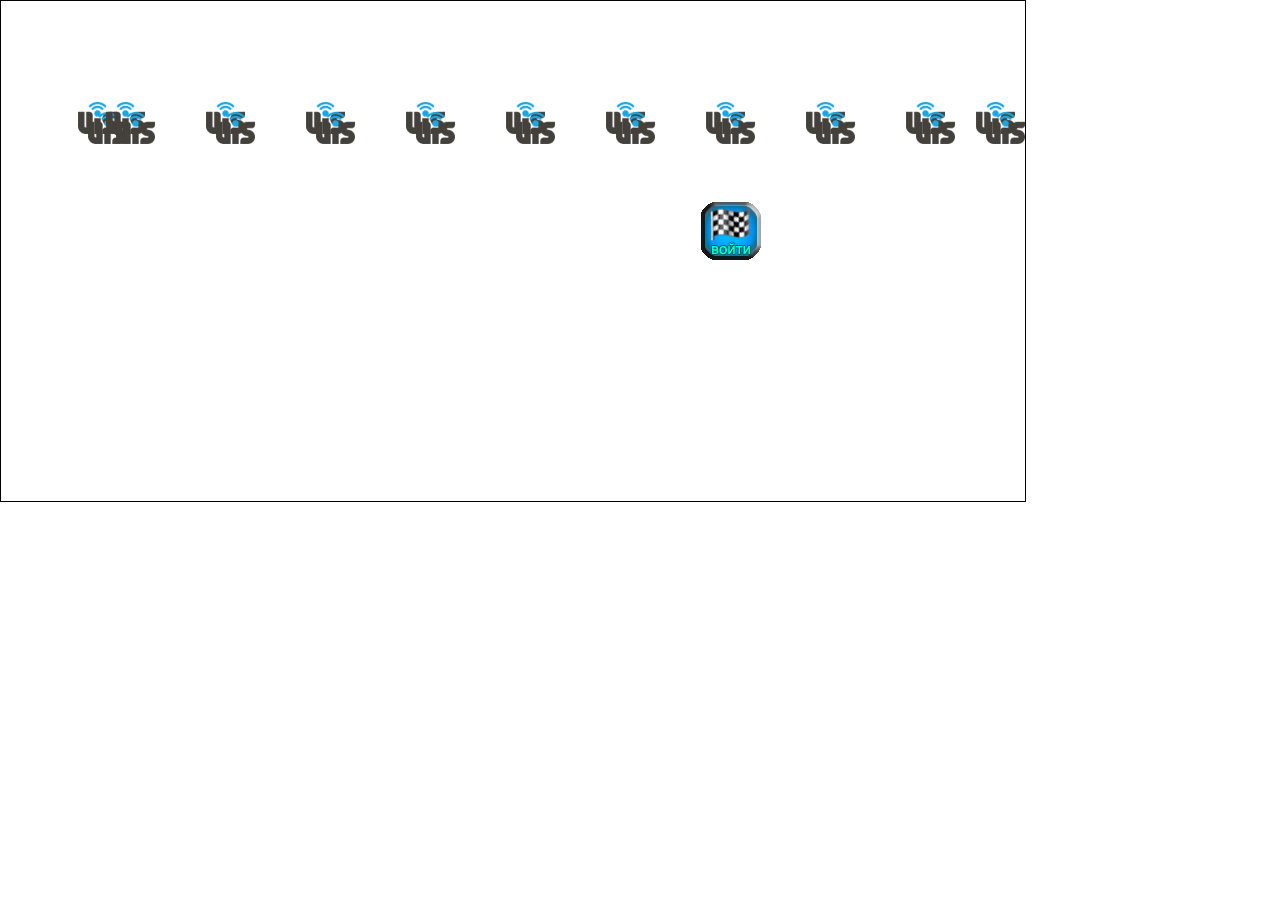
<file: index.html>
<!DOCTYPE html>
<html>
  <head>
    <meta charset="utf-8">
    <title>Html5Engine</title>
    <link rel="stylesheet" type="text/css" href="styles/styles.css">
    <script src="js/common.js"></script>
    <script src="js/main.js"></script>
  </head>
  <body>
    <div id="tmr_global" class="tmr"></div>
    <div id="room_example" class="room">
        <div id="spr_example_example" class="spr" onmousedown="" onmouseup="" onmouseover="" onmouseout="" title="" style="left: 0px; top: 0px; z-index: 0; width: 60px; height: 60px; transform: scaleX(1) scaleY(1) rotate(0deg); pointer-events: auto; opacity: 1; background-image: url('images/example.png'); background-position: 0px 0px;"></div>
        <div id="txt_example_txt" class="txt" onmousedown="" onmouseup="" onmouseover="" onmouseout="" title="" style="left: 0px; top: 0px; z-index: 0; width: 200px; height: 60px; transform: scaleX(1) scaleY(1) rotate(0deg); pointer-events: auto; opacity: 1; background-image: url(''); background-position: 0px 0px; font-family: Arial; font-style: normal; font-weight: normal; font-stretch: normal; font-size: 14px;">Example
        Example2
        Example3</div>
    </div>
    <div id="room_main" class="room">
        <div id="spr_main_provider_uis" class="spr" style="left: 0px; top: 100px; z-index: 0; width: 50px; height: 39px; transform: scaleX(1) scaleY(1) rotate(0deg); pointer-events: auto; opacity: 1; background-image: url('images/uiscom.png'); background-position: 0px 0px;">
            <div id="spr_main_provider_uis21" class="spr" style="left: 10px; top: 10px; z-index: 0; width: 50px; height: 39px; transform: scaleX(1) scaleY(1) rotate(0deg); pointer-events: auto; opacity: 1; background-image: url('images/uiscom.png'); background-position: 0px 0px;"></div>
        </div>
        <div id="spr_main_provider_uis2" class="spr" style="left: 100px; top: 100px; z-index: 0; width: 50px; height: 39px; transform: scaleX(1) scaleY(1) rotate(0deg); pointer-events: auto; opacity: 1; background-image: url('images/uiscom.png'); background-position: 0px 0px;">
            <div id="spr_main_provider_uis22" class="spr" style="left: 10px; top: 10px; z-index: 0; width: 50px; height: 39px; transform: scaleX(1) scaleY(1) rotate(0deg); pointer-events: auto; opacity: 1; background-image: url('images/uiscom.png'); background-position: 0px 0px;"></div>
        </div>
        <div id="spr_main_provider_uis3" class="spr" style="left: 200px; top: 100px; z-index: 0; width: 50px; height: 39px; transform: scaleX(1) scaleY(1) rotate(0deg); pointer-events: auto; opacity: 1; background-image: url('images/uiscom.png'); background-position: 0px 0px;">
            <div id="spr_main_provider_uis23" class="spr" style="left: 10px; top: 10px; z-index: 0; width: 50px; height: 39px; transform: scaleX(1) scaleY(1) rotate(0deg); pointer-events: auto; opacity: 1; background-image: url('images/uiscom.png'); background-position: 0px 0px;"></div>
        </div>
        <div id="spr_main_provider_uis4" class="spr" style="left: 300px; top: 100px; z-index: 0; width: 50px; height: 39px; transform: scaleX(1) scaleY(1) rotate(0deg); pointer-events: auto; opacity: 1; background-image: url('images/uiscom.png'); background-position: 0px 0px;">
            <div id="spr_main_provider_uis24" class="spr" style="left: 10px; top: 10px; z-index: 0; width: 50px; height: 39px; transform: scaleX(1) scaleY(1) rotate(0deg); pointer-events: auto; opacity: 1; background-image: url('images/uiscom.png'); background-position: 0px 0px;"></div>
        </div>
        <div id="spr_main_provider_uis5" class="spr" style="left: 400px; top: 100px; z-index: 0; width: 50px; height: 39px; transform: scaleX(1) scaleY(1) rotate(0deg); pointer-events: auto; opacity: 1; background-image: url('images/uiscom.png'); background-position: 0px 0px;">
            <div id="spr_main_provider_uis25" class="spr" style="left: 10px; top: 10px; z-index: 0; width: 50px; height: 39px; transform: scaleX(1) scaleY(1) rotate(0deg); pointer-events: auto; opacity: 1; background-image: url('images/uiscom.png'); background-position: 0px 0px;"></div>
        </div>
        <div id="spr_main_provider_uis6" class="spr" style="left: 500px; top: 100px; z-index: 0; width: 50px; height: 39px; transform: scaleX(1) scaleY(1) rotate(0deg); pointer-events: auto; opacity: 1; background-image: url('images/uiscom.png'); background-position: 0px 0px;">
            <div id="spr_main_provider_uis26" class="spr" style="left: 10px; top: 10px; z-index: 0; width: 50px; height: 39px; transform: scaleX(1) scaleY(1) rotate(0deg); pointer-events: auto; opacity: 1; background-image: url('images/uiscom.png'); background-position: 0px 0px;"></div>
        </div>
        <div id="spr_main_provider_uis7" class="spr" style="left: 600px; top: 100px; z-index: 0; width: 50px; height: 39px; transform: scaleX(1) scaleY(1) rotate(0deg); pointer-events: auto; opacity: 1; background-image: url('images/uiscom.png'); background-position: 0px 0px;">
            <div id="spr_main_provider_uis27" class="spr" style="left: 10px; top: 10px; z-index: 0; width: 50px; height: 39px; transform: scaleX(1) scaleY(1) rotate(0deg); pointer-events: auto; opacity: 1; background-image: url('images/uiscom.png'); background-position: 0px 0px;"></div>
        </div>
        <div id="spr_main_provider_uis8" class="spr" style="left: 700px; top: 100px; z-index: 0; width: 50px; height: 39px; transform: scaleX(1) scaleY(1) rotate(0deg); pointer-events: auto; opacity: 1; background-image: url('images/uiscom.png'); background-position: 0px 0px;">
            <div id="spr_main_provider_uis28" class="spr" style="left: 10px; top: 10px; z-index: 0; width: 50px; height: 39px; transform: scaleX(1) scaleY(1) rotate(0deg); pointer-events: auto; opacity: 1; background-image: url('images/uiscom.png'); background-position: 0px 0px;"></div>
        </div>
        <div id="spr_main_provider_uis9" class="spr" style="left: 800px; top: 100px; z-index: 0; width: 50px; height: 39px; transform: scaleX(1) scaleY(1) rotate(0deg); pointer-events: auto; opacity: 1; background-image: url('images/uiscom.png'); background-position: 0px 0px;">
            <div id="spr_main_provider_uis29" class="spr" style="left: 10px; top: 10px; z-index: 0; width: 50px; height: 39px; transform: scaleX(1) scaleY(1) rotate(0deg); pointer-events: auto; opacity: 1; background-image: url('images/uiscom.png'); background-position: 0px 0px;"></div>
        </div>
        <div id="spr_main_provider_uis10" class="spr" style="left: 900px; top: 100px; z-index: 0; width: 50px; height: 39px; transform: scaleX(1) scaleY(1) rotate(0deg); pointer-events: auto; opacity: 1; background-image: url('images/uiscom.png'); background-position: 0px 0px;">
            <div id="spr_main_provider_uis30" class="spr" style="left: 10px; top: 10px; z-index: 0; width: 50px; height: 39px; transform: scaleX(1) scaleY(1) rotate(0deg); pointer-events: auto; opacity: 1; background-image: url('images/uiscom.png'); background-position: 0px 0px;"></div>
        </div>
        <div id="spr_main_provider_uis11" class="spr" style="left: 970px; top: 100px; z-index: 2; width: 50px; height: 39px; transform: scaleX(1) scaleY(1) rotate(0deg); pointer-events: auto; opacity: 1; background-image: url('images/uiscom.png'); background-position: 0px 0px;">
            <div id="spr_main_provider_uis2" class="spr" style="left: 10px; top: 10px; z-index: 0; width: 50px; height: 39px; transform: scaleX(1) scaleY(1) rotate(0deg); pointer-events: auto; opacity: 1; background-image: url('images/uiscom.png'); background-position: 0px 0px;"></div>
        </div>
        <div id="spr_main_provider_uis13" class="spr" onmousedown="" onmouseup="" onmouseover="" onmouseout="" style="left: 700px; top: 200px; z-index: 0; width: 60px; height: 60px; transform: scaleX(1) scaleY(1) rotate(0deg); pointer-events: auto; opacity: 1; background-image: url('images/enter_over.png'); background-position: 0px 0px; display: block"></div>
    </div>
  </body>
</html>
</file>
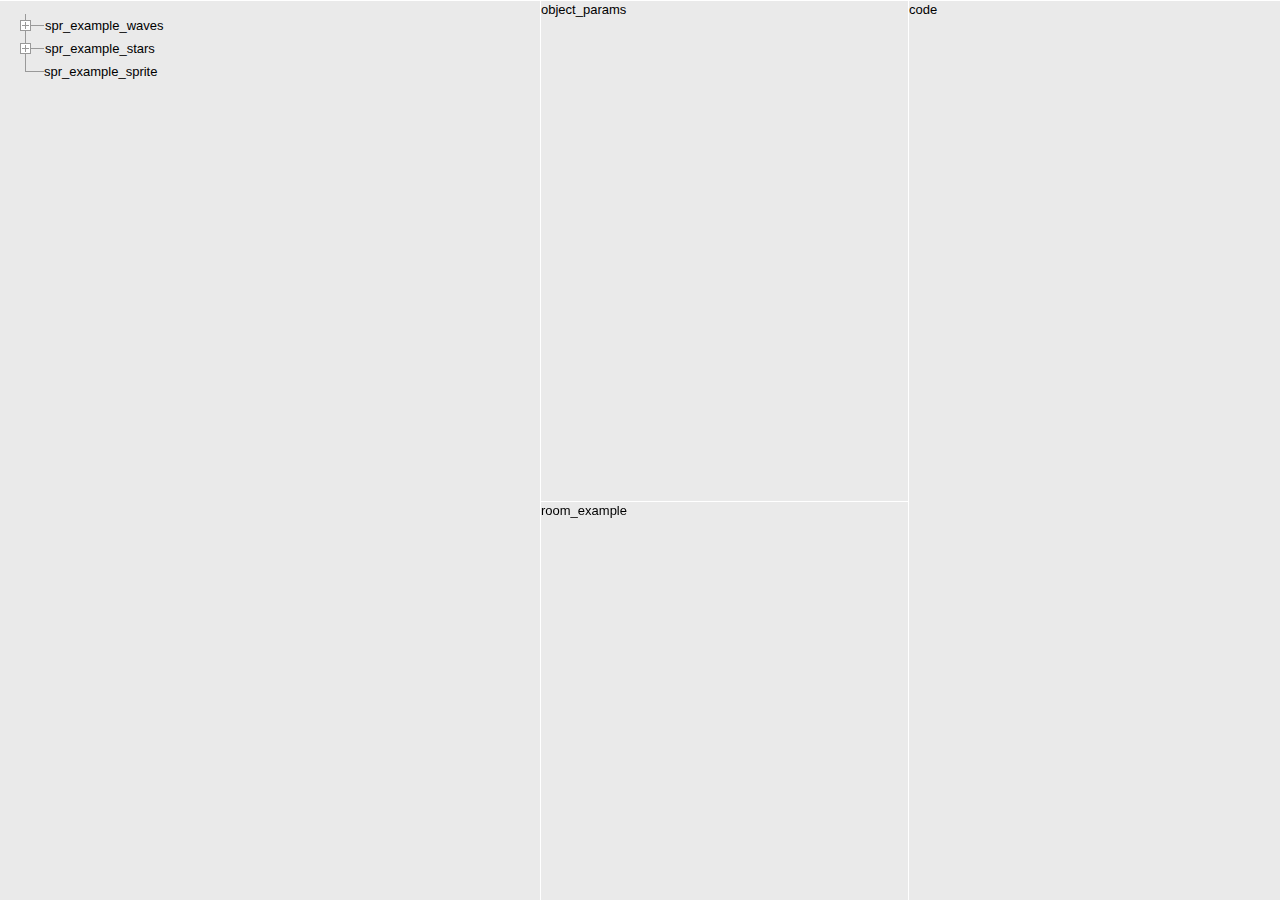
<file: editor.html>
<!DOCTYPE html>
<html>
  <head>
    <meta charset="utf-8">
    <title>Html5Engine</title>
    <link href="./styles/text.css" type="text/css" rel="stylesheet">
    <script src="./js/jquery.min.js"></script>
    <script src="./js/ul-drop.js" type="text/javascript"></script>
  </head>
  <body style="margin: 0; padding: 0;">
    <div style="position: fixed; height: 100%; margin: 1px 0 0 0;">
        <div id="objects" style="height: 100%; width: 540px; background-color: #eaeaea; float: left; overflow: scroll;">
          <ul class="ul-treefree ul-dropfree">
          <li>
            <div class="drop" style="background-position: 0px 0px;"></div>spr_example_waves
            <ul style="display: none;">
              <li>spr_example_wave1</li>
              <li><div class="drop" style="background-position: 0px 0px;"></div>spr_example_wave_blues
                <ul style="display: none;">
                  <li>spr_example_wave_blue1</li>
                  <li>spr_example_wave_blue2</li>
                  <li>spr_example_wave_blue3</li>
                </ul>
              </li>
            </ul>
          </li>
          <li>
            <div class="drop" style="background-position: 0px 0px;"></div>spr_example_stars
            <ul style="display: none;">
              <li>spr_example_star1</li>
              <li>spr_example_star2</li>
            </ul>
          </li>
          <li>spr_example_sprite</li>
          </ul>
        </div>
        <div id="object_params" style="position: absolute; height: 500px; width: 367px; background-color: #eaeaea; float: left; overflow: scroll; margin: 0 0 0 1px; left: 540px">object_params</div>
        <div id="code" style="position: absolute; height: 100%; width: 1010px; background-color: #eaeaea; float: left; overflow: scroll; margin: 0 0 0 1px; left: 908px">code</div>
        <div id="rooms" style="position: absolute; height: 476px; width: 367px; background-color: #eaeaea; float: left; overflow: scroll; margin: 1px 0 0 1px; top: 500px; left: 540px">room_example</div>
    </div>
  </body>
</html>
</file>
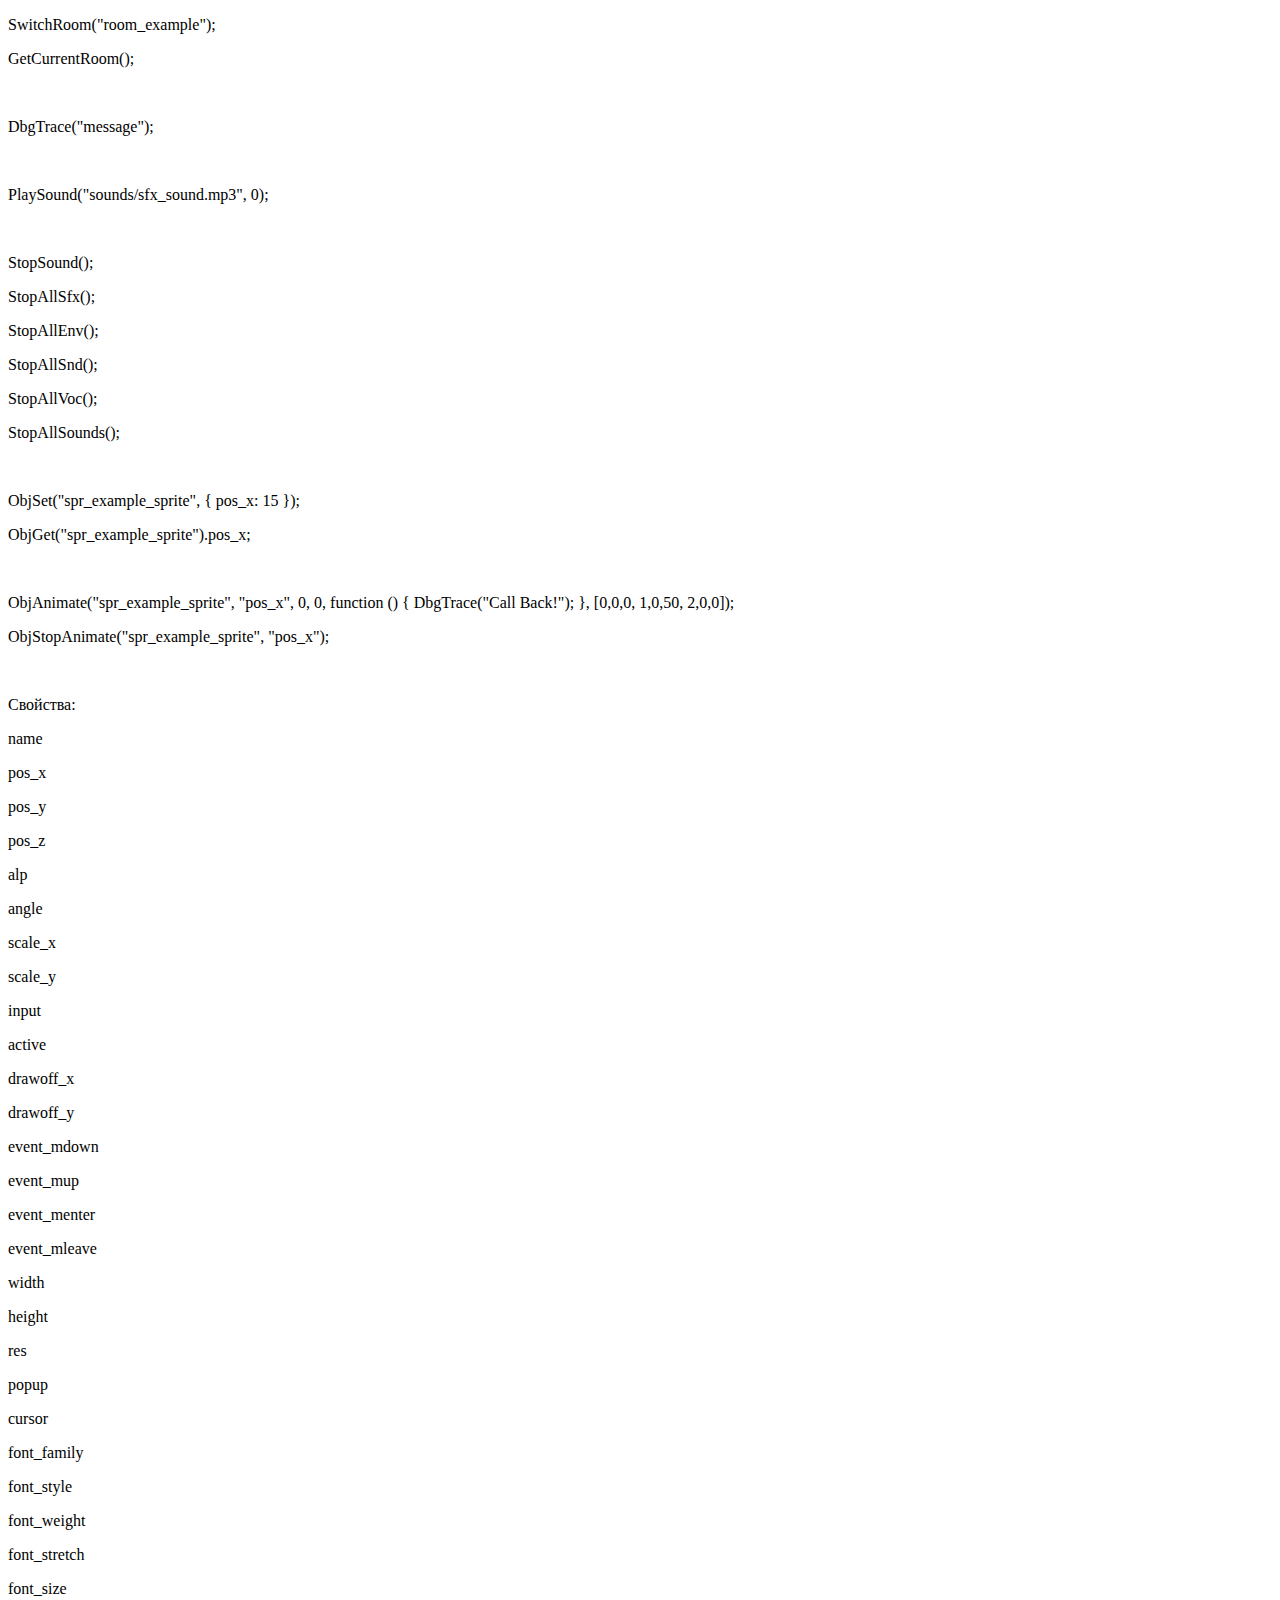
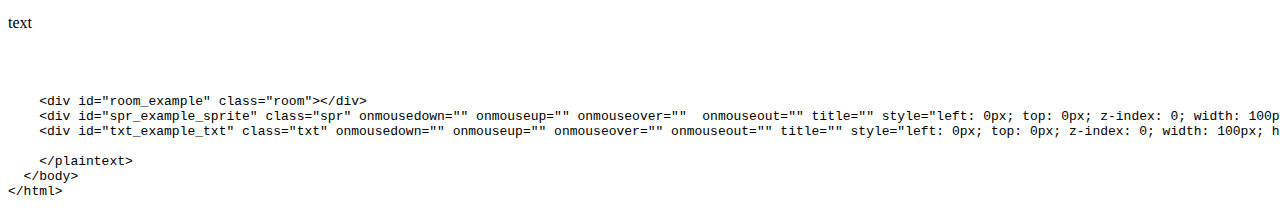
<file: help.html>
<!DOCTYPE html>
<html>
  <head>
    <meta charset="utf-8">
    <title>Html5Engine</title>
  </head>
  <body>
    <p>SwitchRoom("room_example");</p>
    <p>GetCurrentRoom();</p>
    <br>
    <p>DbgTrace("message");</p>
    <br>
    <p>PlaySound("sounds/sfx_sound.mp3", 0);</p>
    <br>
    <p>StopSound();</p>
    <p>StopAllSfx();</p>
    <p>StopAllEnv();</p>
    <p>StopAllSnd();</p>
    <p>StopAllVoc();</p>
    <p>StopAllSounds();</p>
    <br>
	<p>ObjSet("spr_example_sprite", { pos_x: 15 });</p>
	<p>ObjGet("spr_example_sprite").pos_x;</p>
	<br>
    <p>ObjAnimate("spr_example_sprite", "pos_x", 0, 0, function () { DbgTrace("Call Back!"); }, [0,0,0, 1,0,50, 2,0,0]);</p>
    <p>ObjStopAnimate("spr_example_sprite", "pos_x");</p>
    <br>
    <p>Свойства:</p>
    <p>           name</p>
    <p>           pos_x</p>
    <p>           pos_y</p>
    <p>           pos_z</p>
    <p>           alp</p>
    <p>           angle</p>
    <p>           scale_x</p>
    <p>           scale_y</p>
    <p>           input</p>
    <p>           active</p>
    <p>           drawoff_x</p>
    <p>           drawoff_y</p>
    <p>           event_mdown</p>
    <p>           event_mup</p>
    <p>           event_menter</p>
    <p>           event_mleave</p>
    <p>           width</p>
    <p>           height</p>
    <p>           res</p>
    <p>           popup</p>
    <p>           cursor</p>
    <p>           font_family</p>
    <p>           font_style</p>
    <p>           font_weight</p>
    <p>           font_stretch</p>
    <p>           font_size</p>
    <p>           text</p>
    <br>
    <plaintext>
    <div id="room_example" class="room"></div>
    <div id="spr_example_sprite" class="spr" onmousedown="" onmouseup="" onmouseover=""  onmouseout="" title="" style="left: 0px; top: 0px; z-index: 0; width: 100px; height: 100px; transform: scaleX(1) scaleY(1) rotate(0deg); pointer-events: auto; opacity: 1; background-image: url('images/example.png'); background-position: 0px 0px;"></div>
    <div id="txt_example_txt" class="txt" onmousedown="" onmouseup="" onmouseover="" onmouseout="" title="" style="left: 0px; top: 0px; z-index: 0; width: 100px; height: 100px; transform: scaleX(1) scaleY(1) rotate(0deg); pointer-events: auto; opacity: 1; background-image: url(''); background-position: 0px 0px; font-family: Trebuchet MS; font-style: normal; font-weight: normal; font-stretch: normal; font-size: 14px;">Example</div>

    </plaintext>
  </body>
</html>
</file>
<file: styles/styles.css>
* {
    margin: 0;
    padding: 0;
    color: inherit;
    border: 0 none;
    cursor: default;
    line-height: inherit;
    font-size: 14px;
    font-weight: inherit;
    font-family: "Trebuchet MS";
}
.room {
    width: 1024px;
    height: 500px;
    position: absolute;
    background-color: transparent;
    background-repeat: no-repeat;
    overflow: hidden;
    opacity: 1;
    pointer-events: none;
    display: none;
    border: solid 1px black;
}
.obj {
    position: absolute;
    background-color: transparent;
    background-repeat: no-repeat;
}
.spr {
    position: absolute;
    background-color: transparent;
    background-repeat: no-repeat;
}
.txt {
    position: absolute;
    background-color: transparent;
    background-repeat: no-repeat;
    cursor: default;
    overflow: hidden;
}
.tmr {
    display: none;
}
</file>
<file: styles/text.css>
/* Текст */
body, input, select, textarea, legend {
font-family:"Trebuchet MS", Arial, Helvetica, sans-serif;
font-size:13px;
line-height:1.3846em; /*18*/
color:#000000;
}
/* Отступы текста */
p, hr, ul, ol, dl, table, blockquote, pre, fieldset, figure { margin:1em 0; cursor: default; }

/* Ссылки */
/* love head — link visited hover active */
a { text-decoration:none; border-bottom-width:1px; border-bottom-style:solid; }
a:link { color:#aa2222; border-bottom-color:rgba(163,58,110,.33); }
a:visited { color:#aa2222; border-bottom-color:rgba(163,58,110,.33); }
a:hover { color:#ee2222; border-bottom-color:rgba(238,0,119,.33); }
a:active { color:#ee2222; border-bottom-color:rgba(238,0,119,.33); }
.a-action, .a-anchor { border-bottom-style:dashed; border-bottom-width:1px; border-bottom-color:rgba(163,58,110,.33); color:#aa2222; cursor:pointer; }
.a-action:hover, .a-anchor:hover { color:#ee2222; border-bottom-color:rgba(238,0,119,.33); }
.a-action:target, .a-anchor:target { color:#ee2222; border-bottom-color:rgba(238,0,119,.33); }

/* Заголовки */
h1, h2, h3, h4, h5, h6 { font-weight:bold; color:#000; }

h1 { font-size:2.1538em; /*28*/ line-height:1.0000em; /*+0=28*/ margin-top:0.0em; }
h2 { font-size:1.7692em; /*23*/ line-height:1.0435em; /*+1=24*/ margin-top:2.0em; }
h3 { font-size:1.4615em; /*19*/ line-height:1.1053em; /*+2=21*/ margin-top:2.0em; }
h4 { font-size:1.2308em; /*16*/ line-height:1.1875em; /*+3=19*/ margin-top:2.0em; }
h5 { font-size:1.0769em; /*14*/ line-height:1.2857em; /*+4=18*/ margin-top:2.0em; }
h6 { font-size:1.0000em; /*13*/ line-height:1.3846em; /*+5=18*/ margin-top:2.0em; }

h1 + h2 { margin-top:0.5652em; /*18*/ }
h1 + h3 { margin-top:0.6842em; /*18*/ }
h1 + h4 { margin-top:0.8125em; /*18*/ }
h1 + h5 { margin-top:0.9286em; /*18*/ }
h1 + h6 { margin-top:1.0000em; /*18*/ }

h2 + h3 { margin-top:0.6842em; /*18*/ }
h2 + h4 { margin-top:0.8125em; /*18*/ }
h2 + h5 { margin-top:0.9286em; /*18*/ }
h2 + h6 { margin-top:1.0000em; /*18*/ }

h3 + h4 { margin-top:0.8125em; /*18*/ }
h3 + h5 { margin-top:0.9286em; /*18*/ }
h3 + h6 { margin-top:1.0000em; /*18*/ }

h4 + h5 { margin-top:0.9286em; /*18*/ }
h4 + h6 { margin-top:1.0000em; /*18*/ }

h5 + h6 { margin-top:1.0000em; /*18*/ }

/* AS */
.as-h1, .as-h2, .as-h3, .as-h4, .as-h5, .as-h6 { font-weight:bold; color:#000; }

.as-h1 { font-size:2.1538em; /*28*/ line-height:1.0000em; /*+0=28*/ margin-top:0.0em; }
.as-h2 { font-size:1.7692em; /*23*/ line-height:1.0435em; /*+1=24*/ margin-top:2.0em; }
.as-h3 { font-size:1.4615em; /*19*/ line-height:1.1053em; /*+2=21*/ margin-top:2.0em; }
.as-h4 { font-size:1.2308em; /*16*/ line-height:1.1875em; /*+3=19*/ margin-top:2.0em; }
.as-h5 { font-size:1.0769em; /*14*/ line-height:1.2857em; /*+4=18*/ margin-top:2.0em; }
.as-h6 { font-size:1.0000em; /*13*/ line-height:1.3846em; /*+5=18*/ margin-top:2.0em; }

/* Виды текста */
small { font-size:.8462em; /*11*/ }
mark { background-color:yellow; color:#000000; }
.nobr { white-space:nowrap; }
.text-top { margin-top:0; }

/* Виды параграфов */
/*.author { text-align:right; font-style:italic; }*/
.echo-s, .echo-e, .echo-i, .echo-h, .echo-d {
padding:.5em .5em .5em 50px;
background-repeat:no-repeat;
background-position:.4em .4em;
border-style:solid none;
border-width:3px 0px;
border-color:#000000;
margin-left:-100px; }
@media screen and (max-width: 1140px) {
.echo-s, .echo-e, .echo-i, .echo-h, .echo-d { margin-left:0; }
}

.echo-s { background-color:rgb(240,255,240); color:rgb(32,64,32); background-image:url(/theme/img/icon-success.png); }
.echo-e { background-color:rgb(255,240,240); color:rgb(64,32,32); background-image:url(/theme/img/icon-error.png); }
.echo-i { background-color:rgb(240,240,255); color:rgb(32,32,64); background-image:url(/theme/img/icon-info.png); }
.echo-h { background-color:rgb(255,255,240); color:rgb(64,64,32); background-image:url(/theme/img/icon-hint.png); }
.echo-d { background-color:rgb(255,240,255); color:rgb(64,32,64); background-image:url(/theme/img/icon-download.png); }
hr {
margin:1em 0 1em -100px;
display:block;
height:1px;
background-color:#FFFFFF;
border-style:solid none none none;
border-width:3px 0 0 0;
border-color:#000000 #FFFFFF #FFFFFF #FFFFFF;
}
#sidebar hr { margin-left:0; }
@media screen and (max-width: 1140px) {
hr { margin-left:0; }
}
/* Вместо атрибутов */
.text-align-l { text-align:left; }
.text-align-r { text-align:right; }
.text-align-c { text-align:center }
.text-align-j { text-align:justify; }

/* Цитаты */
q, blockquote { font-family:"Times New Roman",Times,serif; font-style:italic; letter-spacing:.025em; quotes: "„" "“" "«" "»"; }
blockquote { padding-left:4em; padding-right:4em; position:relative; }
/*blockquote:before { content: """; }
blockquote:after { content: """; }*/
blockquote:before { content: "„"; /*0132*/ display:block; position:absolute; left:1.4em; top:-.1em; width:3em; color:#aa2222; font-size:2em; }
blockquote p:after { content: "“"; /*0147*/ display:inline; position:absolute; left:auto; top:auto; color:#aa2222; font-size:2em; }
cite { font-style:italic; }

/* Коды */
pre, code, kbd { font-family:"Courier New",Courier,monospace; font-weight:normal; }
pre {
padding:.5em;
border:1px dotted #999;
margin-left:-100px;
white-space:pre;
overflow:auto;
}
@media screen and (max-width: 1140px) {
pre { margin-left:0; }
}

/* Постраничная навигация */
.pagination { position:relative; }
.pagination .textpages { position:absolute; font-size:.85em; line-height:1em; left:-100px; top:1.25em; text-align:right; width:84px; }
.pagination .pages { font-size:2.125em; line-height:1em; }

/* Определения */
dfn { font-style:italic; }
dl {  }
dt {
margin-top:.5em;
margin-bottom:.5em;
font-style:italic;
}
dd:before { content: "— "; }
dd {
padding-left:2.5em;
margin-top:.5em;
margin-bottom:.5em;
}

/* Списки */
ul, ol { padding-left:2.5em; }
ul ul { margin-top:.5em; margin-bottom:.5em; }
ol ol { margin-top:.5em; margin-bottom:.5em; }
ul ol { margin-top:.5em; margin-bottom:.5em; }
ol ul { margin-top:.5em; margin-bottom:.5em; }
ol li {
list-style-image:none;
list-style-position:outside;
margin-top:.5em;
margin-bottom:.5em;
}

/* обычный */
ul li {
list-style-image:none;
list-style-position:outside;
list-style-type:disc;
margin-top:.5em;
margin-bottom:.5em;
}
ul > li > ul > li { list-style-type:circle; }
ul > li > ul > li > ul > li { list-style-type:square; }

/* стилизованные */
ul.li-arrow, ul.li-arrow2, ul.li-check, ul.li-circle, ul.li-dash, ul.li-square, ul.li-star {
padding-left:1.4em;
}
ul.li-arrow > li, ul.li-arrow2 > li, ul.li-check > li, ul.li-circle > li, ul.li-dash > li, ul.li-square > li, ul.li-star > li {
padding-left:1.1em;
list-style-image:none;
list-style-position:outside;
list-style-type:none;
background-repeat:no-repeat;
background-position:0 .2em;
}

/* кружок */
ul.li-circle > li { background-image:url(/theme/img/li-circle.png); }
/* стрелка */
ul.li-arrow > li { background-image:url(/theme/img/li-arrow.png); }
/* стрелка2 */
ul.li-arrow2 > li { background-image:url(/theme/img/li-arrow2.png); }
/* галка */
ul.li-check > li { background-image:url(/theme/img/li-check.png); }
/* тирэ */
ul.li-dash > li { background-image:url(/theme/img/li-dash.png); }
/* квадрат */
ul.li-square > li { background-image:url(/theme/img/li-square.png); }
/* star */
ul.li-star > li { background-image:url(/theme/img/li-star.png); }
/* бланк */
ul.li-blank { padding-left:0; }
ul.li-blank > li { padding-left:0; list-style-image:none; list-style-position:outside; list-style-type:none; background-image:none; }
/* отчеркнутый */
ul.li-line { padding-left:0; }
ul.li-line > li { padding-left:0; list-style-image:none; list-style-position:outside; list-style-type:none; background-image:none; border-bottom:solid 1px #000000; padding-bottom:.25em; margin-bottom:.25em; margin-top:.25em; }
ul.li-line > li:last-child { border-bottom:none; }

/* ul-treefree */
ul.ul-treefree { padding-left:25px; }
ul.ul-treefree ul { margin:0; padding-left:6px; }
ul.ul-treefree li { position:relative; list-style:none outside none; border-left:solid 1px #999; margin:0; padding:0 0 0 19px; line-height:23px; }
ul.ul-treefree li:before { content:''; display:block; border-bottom:solid 1px #999; position:absolute; width:18px; height:11px; left:0; top:0; }
ul.ul-treefree li:last-child { border-left:0 none; }
ul.ul-treefree li:last-child:before { border-left:solid 1px #999; }

/* ul-dropfree */
ul.ul-dropfree div.drop {
width:11px;
height:11px;
position:absolute;
z-index:10;
top:6px;
left:-6px;
background-image: url('[data-uri]');
background-position:-11px 0;
background-repeat:no-repeat;
cursor:pointer;
}

/* ul-tree */
ul.ul-tree { padding-left:2em; padding-bottom:12px; }
ul.ul-tree ul { margin:0; padding-left:17px; }
ul.ul-tree li { position:relative; list-style:none outside none; border-left:1px solid rgba(0,0,0,.5); margin:0; line-height:24px; }
ul.ul-tree p { position:relative; top:12px; margin:0 0 0 2.5em; padding:0 0; }
ul.ul-tree p:before { content:''; display:block; border-bottom:1px solid rgba(0,0,0,.5); position:absolute; width:2.5em; height:24px; left:-2.5em; top:-12px; }
ul.ul-tree li:last-child { border-left:0 none; }
ul.ul-tree li:last-child > p:before { border-left:solid 1px rgba(0,0,0,.5); }

/* ul-drop */
ul.ul-drop div.drop {
width:11px;
height:11px;
position:absolute;
z-index:10;
top:19px;
left:12px;
/*background-image: url('[data-uri]');*/
background-image: url('[data-uri]');
background-position:-11px 0;
background-repeat:no-repeat;
cursor:pointer;
}

/* Таблицы */
table { border-collapse:collapse; border:1px solid #999; }

table caption { color:#AAAAAA; font-size:.85em; font-style:italic; text-align:left; }
table td, table th { border:1px solid #CCC; padding:2px 1em; }
table tr:nth-child(6n+3) td { background-color:rgb(255,240,240); }
table tr:nth-child(6n) td { background-color:rgb(240,240,255); }
table thead th {
background-image:-moz-linear-gradient(top, #FFF 50%, #DDD 100%);
background-image:-webkit-linear-gradient(top, #FFF 50%, #DDD 100%);
background-image:-o-linear-gradient(top, #FFF 50%, #DDD 100%);
}

table tfoot td {
background-image:-moz-linear-gradient(top, #FFF 50%, #DDD 100%);
background-image:-webkit-linear-gradient(top, #FFF 50%, #DDD 100%);
background-image:-o-linear-gradient(top, #FFF 50%, #DDD 100%);
}
table.grid { border-collapse:collapse; border:none 0px; }
table.grid td, table.grid th { border:none 0px; }

/* Формы */
form { }

fieldset { display:block; border:dotted 1px #999; padding:0 1em; }
legend { padding:0 1em; background-color:#FFF; }
label { cursor:pointer; }
input, select, textarea {
padding:2px;
border-style:solid;
border-width:1px;
border-color:#999 #CCC #CCC;
background-color:#FFF;
}
input[type="radio"], input[type="checkbox"] { cursor:pointer; border:0 none; }
input[type="submit"], input[type="reset"] {
cursor:pointer;
padding:2px 1em;
border-style:solid;
border-width:1px;
border-color:#CCC #CCC #999;
background-image:-moz-linear-gradient(top, #FFF 33%, #D4D4D4 100%);
background-image:-webkit-linear-gradient(top, #FFF 33%, #D4D4D4 100%);
background-image:-o-linear-gradient(top, #FFF 33%, #D4D4D4 100%);
}
input[type="submit"]:hover, input[type="reset"]:hover {
background-image:-moz-linear-gradient(top, #FFF 33%, #DDD 100%);
background-image:-webkit-linear-gradient(top, #FFF 33%, #DDD 100%);
background-image:-o-linear-gradient(top, #FFF 33%, #DDD 100%);
}
input[type="submit"]:disabled, input[type="reset"]:disabled {
color:#999;
background-image:none;
border-color:#CCC;
}

form p { margin:.5em 0; }
p label {
display:inline-block;
width:33%;
padding-top:2px;
padding-bottom:2px;
padding-left:0;
padding-right:2%;
text-align:right;
vertical-align:top;
}
p input, p textarea, p select { vertical-align:bottom; }
p input[type="radio"], p input[type="checkbox"] { margin-bottom:.4em; }
p input[type="submit"], p input[type="reset"] { position:relative; left:35%; margin-right:1em; }

.confirmimg {
vertical-align:bottom;
border:solid 1px;
border-color:#CCC #CCC #999;
}

.confirmcode {
width:128px;
height:32px;
padding:0;
line-height:32px;
text-align:center;
}

/* обязательные поля */
label.required_field:before { content: "* "; color:#a70000; }
p.required_field:before { content: "* "; color:#a70000; }
</file>
